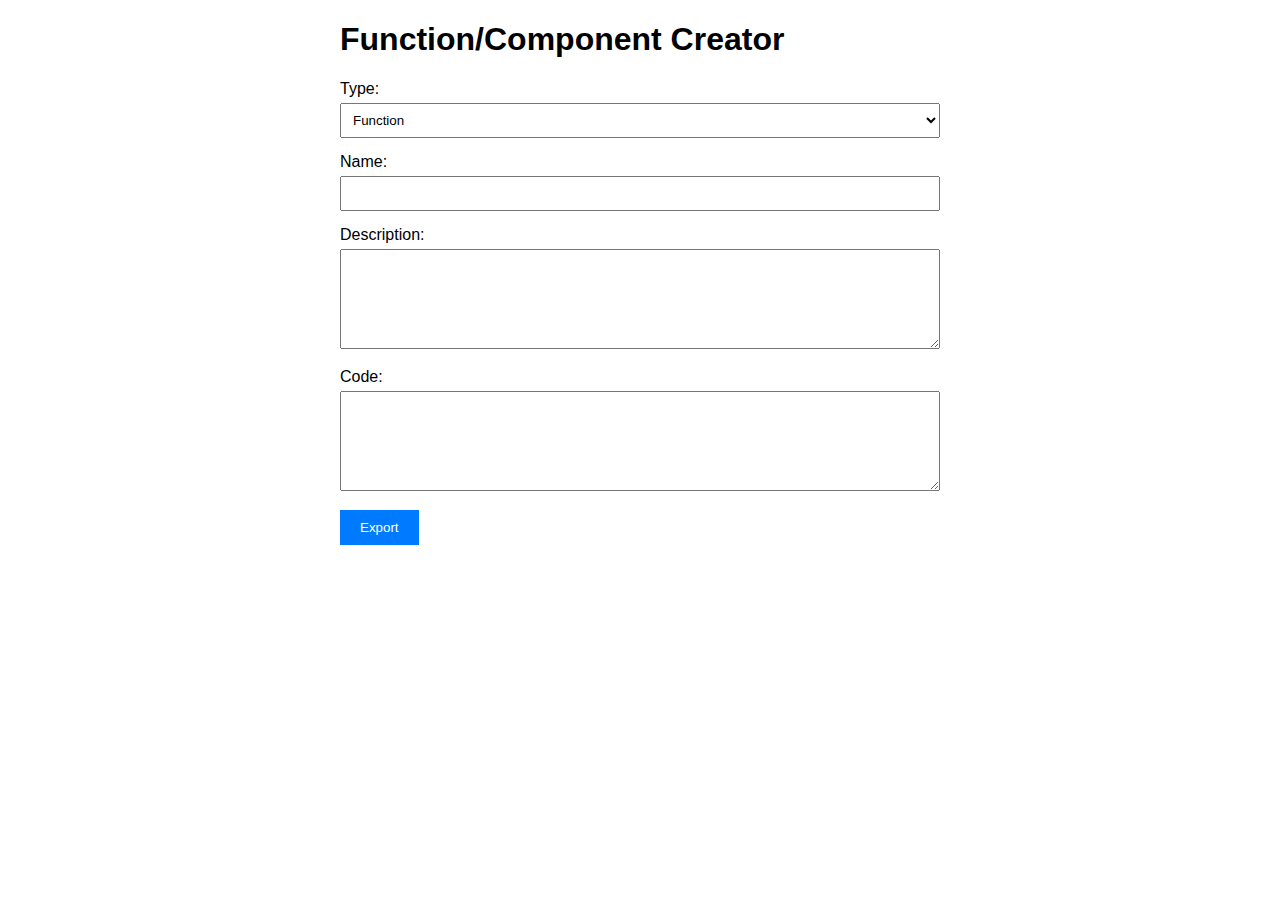
<file: creator.html>
<!DOCTYPE html>
<html lang="en">
<head>
    <meta charset="UTF-8">
    <meta name="viewport" content="width=device-width, initial-scale=1.0">
    <title>Function/Component Creator</title>
    <style>
        body {
            font-family: Arial, sans-serif;
            margin: 20px;
        }
        .container {
            max-width: 600px;
            margin: auto;
        }
        .form-group {
            margin-bottom: 15px;
        }
        label {
            display: block;
            margin-bottom: 5px;
        }
        input, textarea, select {
            width: 100%;
            padding: 8px;
            box-sizing: border-box;
        }
        textarea {
            height: 100px;
        }
        button {
            padding: 10px 20px;
            background-color: #007BFF;
            color: white;
            border: none;
            cursor: pointer;
        }
        button:hover {
            background-color: #005bb5;
        }
    </style>
</head>
<body>
    <div class="container">
        <h1>Function/Component Creator</h1>
        <div class="form-group">
            <label for="type">Type:</label>
            <select id="type" name="type">
                <option value="function">Function</option>
                <option value="component">Component</option>
            </select>
        </div>
        <div class="form-group">
            <label for="name">Name:</label>
            <input type="text" id="name" name="name" required>
        </div>
        <div class="form-group">
            <label for="description">Description:</label>
            <textarea id="description" name="description" required></textarea>
        </div>
        <div class="form-group">
            <label for="code">Code:</label>
            <textarea id="code" name="code" required></textarea>
        </div>
        <button onclick="exportData()">Export</button>
    </div>

    <script>
        function exportData() {
            const type = document.getElementById('type').value;
            const name = document.getElementById('name').value;
            const description = document.getElementById('description').value;
            const code = document.getElementById('code').value;

            let content;
            const filename = `${name.replace(/ /g, '_')}.${type === 'function' ? 'js' : 'html'}`;

            if (type === 'function') {
                // Generate a JavaScript file
                content = `
                    // Function: ${name}
                    // Description: ${description}
                    function ${name}() {
                        ${code}
                    }
                `;
            } else {
                // Generate an HTML file
                content = `
                    <div class="function" id="${name.replace(/ /g, '_')}">
                        <h2>Component: <span class="function-name">${name}</span></h2>
                        <div class="function-description">
                            <p>${description}</p>
                            <div class="code-block">
                                <pre><code class="language-html">
                                    ${code}
                                </code></pre>
                            </div>
                        </div>
                    </div>
                `;
            }

            download(filename, content);
        }

        function download(filename, text) {
            const element = document.createElement('a');
            element.setAttribute('href', 'data:text/plain;charset=utf-8,' + encodeURIComponent(text));
            element.setAttribute('download', filename);
            element.style.display = 'none';
            document.body.appendChild(element);
            element.click();
            document.body.removeChild(element);
        }
    </script>
</body>
</html>
</file>
